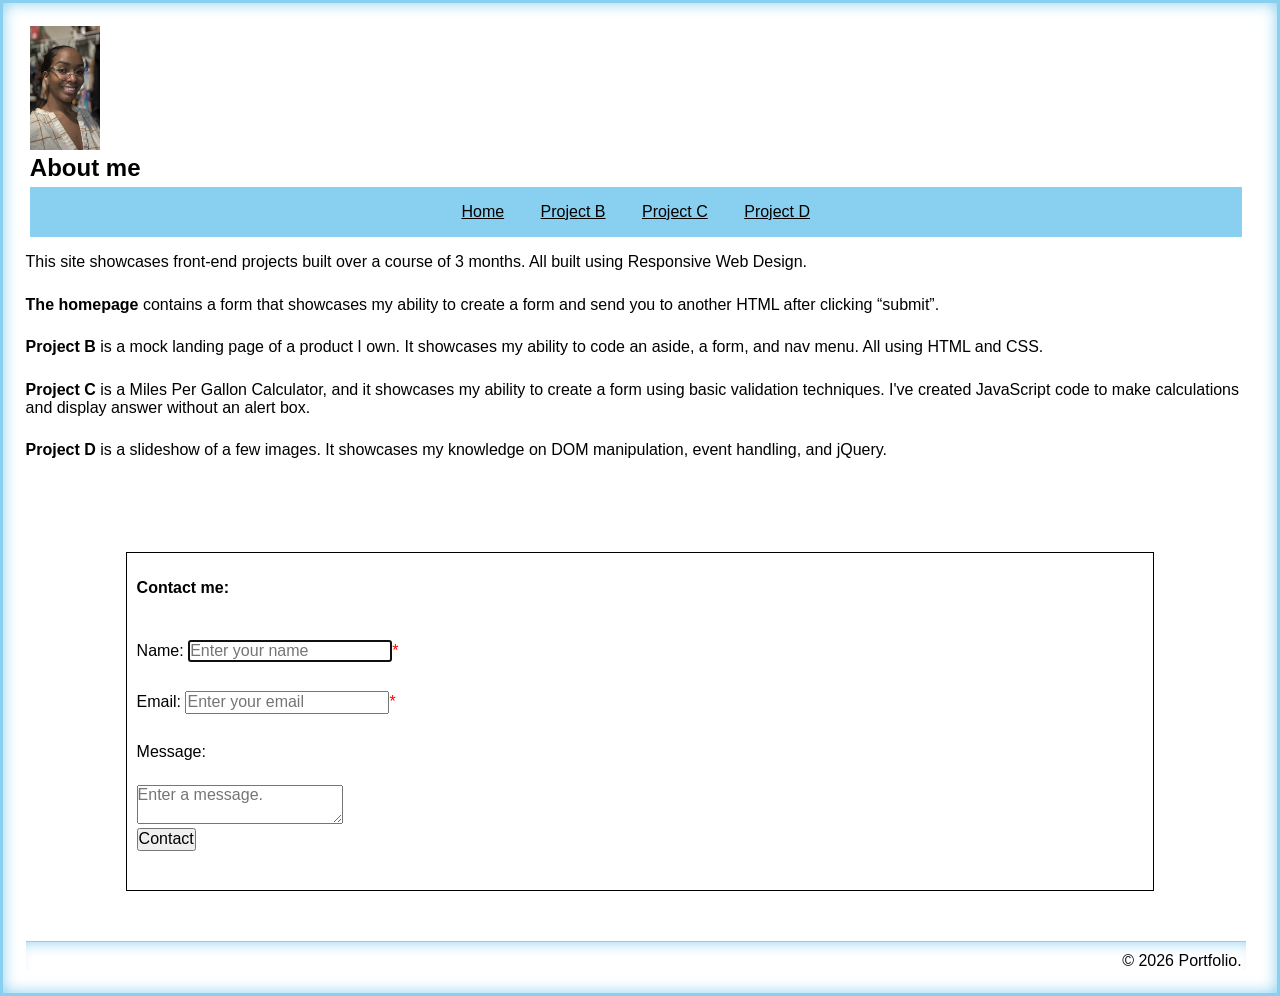
<file: index.html>
<!DOCTYPE html>
<html lang="en">
	<head>
		<meta charset="UTF-8">
		<meta name= "description" content="A web developer's portfolio showcasing their projucts built built over a course of 3 months.">
		<meta name="viewport" content="width=device-width, initial-scale=1.0">
		<title>India -- Web Developer</title>
		<link rel="shortcut icon" href="favicon.ico">
		<link rel="stylesheet" href="styles/normalize.css">
		<link rel="stylesheet" href="styles/speaker.css">
	</head>
	<body>
		<header>
			<img src="images/IndiaHeadshot.jpg" alt="Photo of India" width="70">			
			<h2>About me</h2>
			<nav id="nav_menu">
				<ul>
					<li><a href="/myPortfolio/index.html" class="current">Home</a></li>
					<li><a href="/myPortfolio/project-b/index.html">Project B</a></li>
					<li><a href="/myPortfolio/project-c/index.html">Project C</a></li>
					<li><a href="/myPortfolio/project-d/index.html" class="lastitem">Project D</a></li>
				</ul>
			</nav>
		</header>
		<main>
			<p>This site showcases front-end projects built over a course of 3 months. All built using Responsive Web Design. </p>
			<p><strong>The homepage</strong> contains a form that showcases my ability to create a form and send you to another HTML after clicking <q>submit</q>.</p>
			<p><strong>Project B</strong> is a mock landing page of a product I own. It showcases my ability to code an aside, a form, and nav menu. All using HTML and CSS.</p>
			<p><strong>Project C</strong> is a Miles Per Gallon Calculator, and it showcases my ability to create a form using basic validation techniques. I've created JavaScript code to make calculations and display answer without an alert box.</p>
			<p><strong>Project D</strong> is a slideshow of a few images. It showcases my knowledge on DOM manipulation, event handling, and jQuery.</p>
			<br>
			<form id="contact_form" action="forms/contact.html" method="get">
				<p><strong>Contact me:</strong></p>
				<br>
				<p>Name: <input type="text" id="name" name="name" placeholder="Enter your name" required autofocus><span>*</span>
				</p>
				<p>Email: <input type="email" id="email" name="email" placeholder="Enter your email" required><span>*</span></p>
				<p>Message:</p>
				<textarea id="message" name="message" placeholder="Enter a message."></textarea>
				<p><input type="submit" value="Contact"></p>
			</form>
		</main>
		<footer>
			<p>&copy; 2026 Portfolio.</p>
		</footer>
	</body>
</html>
</file>
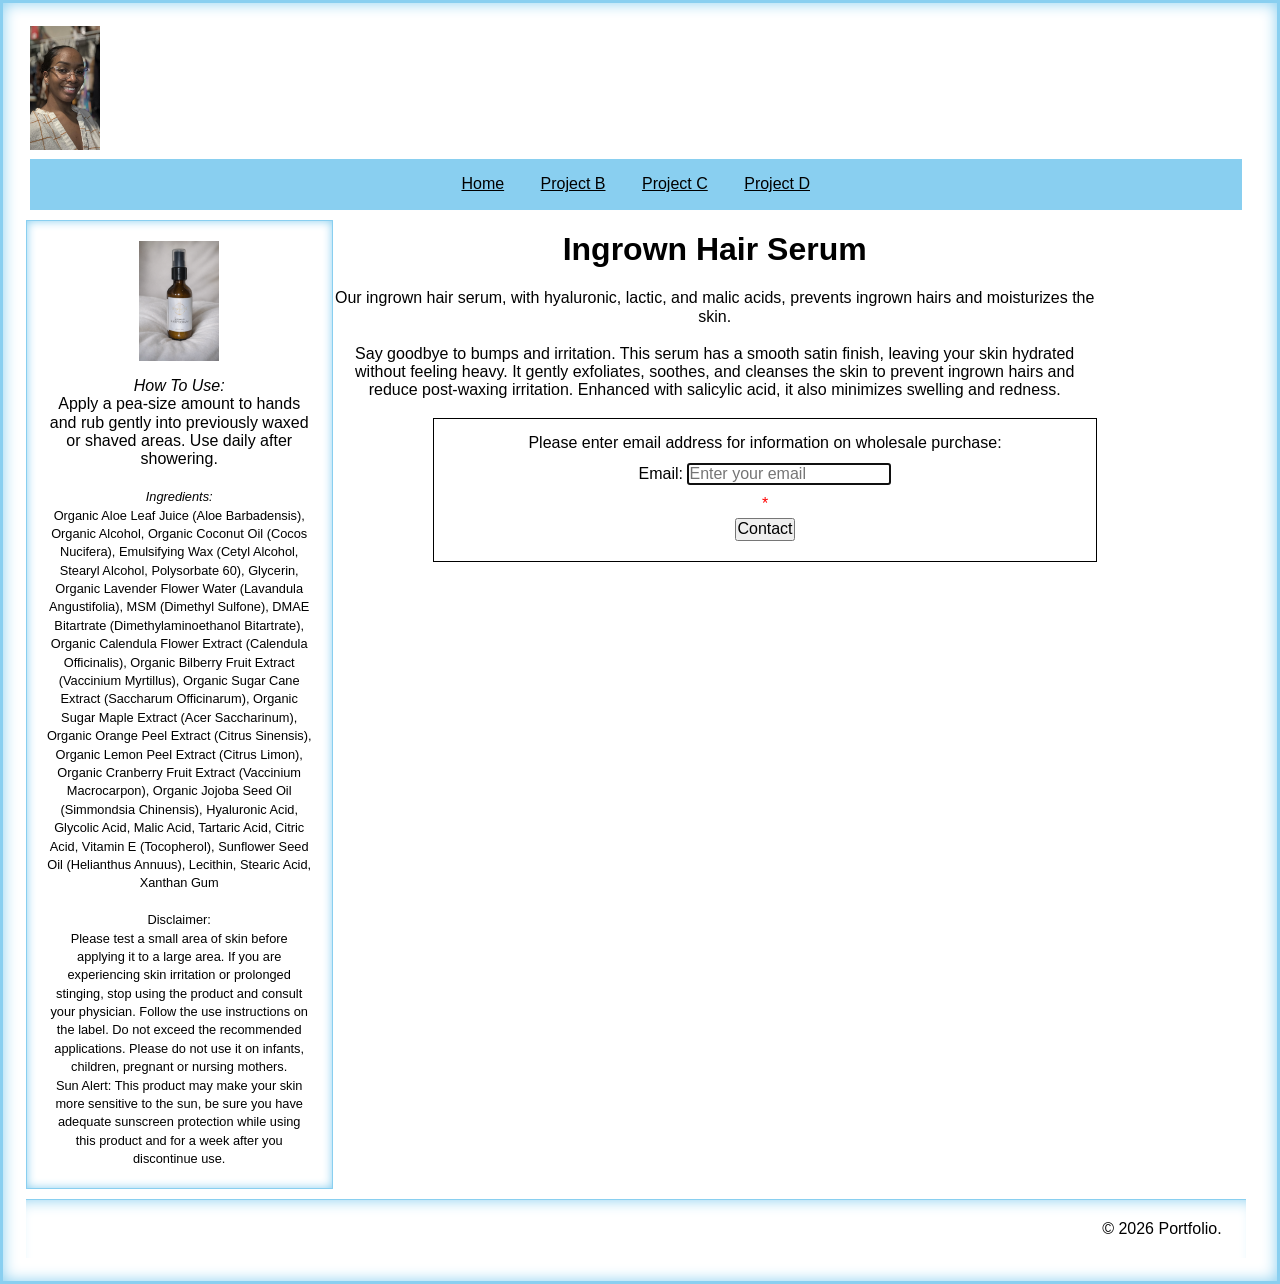
<file: project-b/index.html>
<!DOCTYPE html>
<html lang="en">
	<head>
		<meta charset="UTF-8">
		<meta name= "description" content="A web developer's product landing page.">
		<meta name="viewport" content="width=device-width, initial-scale=1.0">
		<title>India -- Web Developer</title>
		<link rel="shortcut icon" href="favicon.ico">
		<link rel="stylesheet" href="styles/normalize.css">
		<link rel="stylesheet" href="styles/speaker.css">
	</head>
	<body>
		<header>
			<img src="images/IndiaHeadshot.jpg" alt="Photo of India" width="70">
			<nav id="nav_menu">
				<ul>
					<li><a href="/myPortfolio/index.html">Home</a></li>
					<li><a href="/myPortfolio/project-b/index.html" class="current">Project B</a></li>
					<li><a href="/myPortfolio/project-c/index.html">Project C</a></li>
					<li><a href="/myPortfolio/project-d/index.html" class="lastitem">Project D</a></li>
				</ul>
			</nav>
		</header>
		<aside>
			<img src="images/IngrownHairSerum.png" alt="Ingrown Hair Serum" height="100" width="80">
			<p><em>How To Use:</em></p>
			<p>Apply a pea-size amount to hands and rub gently into previously waxed or shaved areas. Use daily after showering.</p>
			<br>
			<p><em><small>Ingredients:</small></em></p>
			<p><small>Organic Aloe Leaf Juice (Aloe Barbadensis), Organic Alcohol, Organic Coconut Oil (Cocos Nucifera), Emulsifying Wax (Cetyl Alcohol, Stearyl Alcohol, Polysorbate 60), Glycerin, Organic Lavender Flower Water (Lavandula Angustifolia), MSM (Dimethyl Sulfone), DMAE Bitartrate (Dimethylaminoethanol Bitartrate), Organic Calendula Flower Extract (Calendula Officinalis), Organic Bilberry Fruit Extract (Vaccinium Myrtillus), Organic Sugar Cane Extract (Saccharum Officinarum), Organic Sugar Maple Extract (Acer Saccharinum), Organic Orange Peel Extract (Citrus Sinensis), Organic Lemon Peel Extract (Citrus Limon), Organic Cranberry Fruit Extract (Vaccinium Macrocarpon), Organic Jojoba Seed Oil (Simmondsia Chinensis), Hyaluronic Acid, Glycolic Acid, Malic Acid, Tartaric Acid, Citric Acid, Vitamin E (Tocopherol), Sunflower Seed Oil (Helianthus Annuus), Lecithin, Stearic Acid, Xanthan Gum</small></p>
			<br>
			<p><small>Disclaimer:</small></p>
			<p><small>Please test a small area of skin before applying it to a large area. If you are experiencing skin irritation or prolonged stinging, stop using the product and consult your physician. Follow the use instructions on the label. Do not exceed the recommended applications. Please do not use it on infants, children, pregnant or nursing mothers. <br> Sun Alert: This product may make your skin more sensitive to the sun, be sure you have adequate sunscreen protection while using this product and for a week after you discontinue use.</small></p>
		</aside>
		<main>
			<h1>Ingrown Hair Serum</h1>
			<p>Our ingrown hair serum, with hyaluronic, lactic, and malic acids, prevents ingrown hairs and moisturizes the skin.</p>
			<br>
			<p>Say goodbye to bumps and irritation. This serum has a smooth satin finish, leaving your skin hydrated without feeling heavy. It gently exfoliates, soothes, and cleanses the skin to prevent ingrown hairs and reduce post-waxing irritation. Enhanced with salicylic acid, it also minimizes swelling and redness.</p>
			<br>
			<form id="wholesale_form" action="/myPortfolio/project-b/forms/contact.html" method="get">
				<p>Please enter email address for information on wholesale purchase:</p>
				<p>Email: <input type="email" id="email" placeholder="Enter your email" required autofocus ></p><span>*</span>
				<p><input type="submit" id="submit" value="Contact"></p>
			</form>
		</main>
		<footer>
			<p>&copy; 2026 Portfolio.</p>
		</footer>
	</body>
</html>
</file>
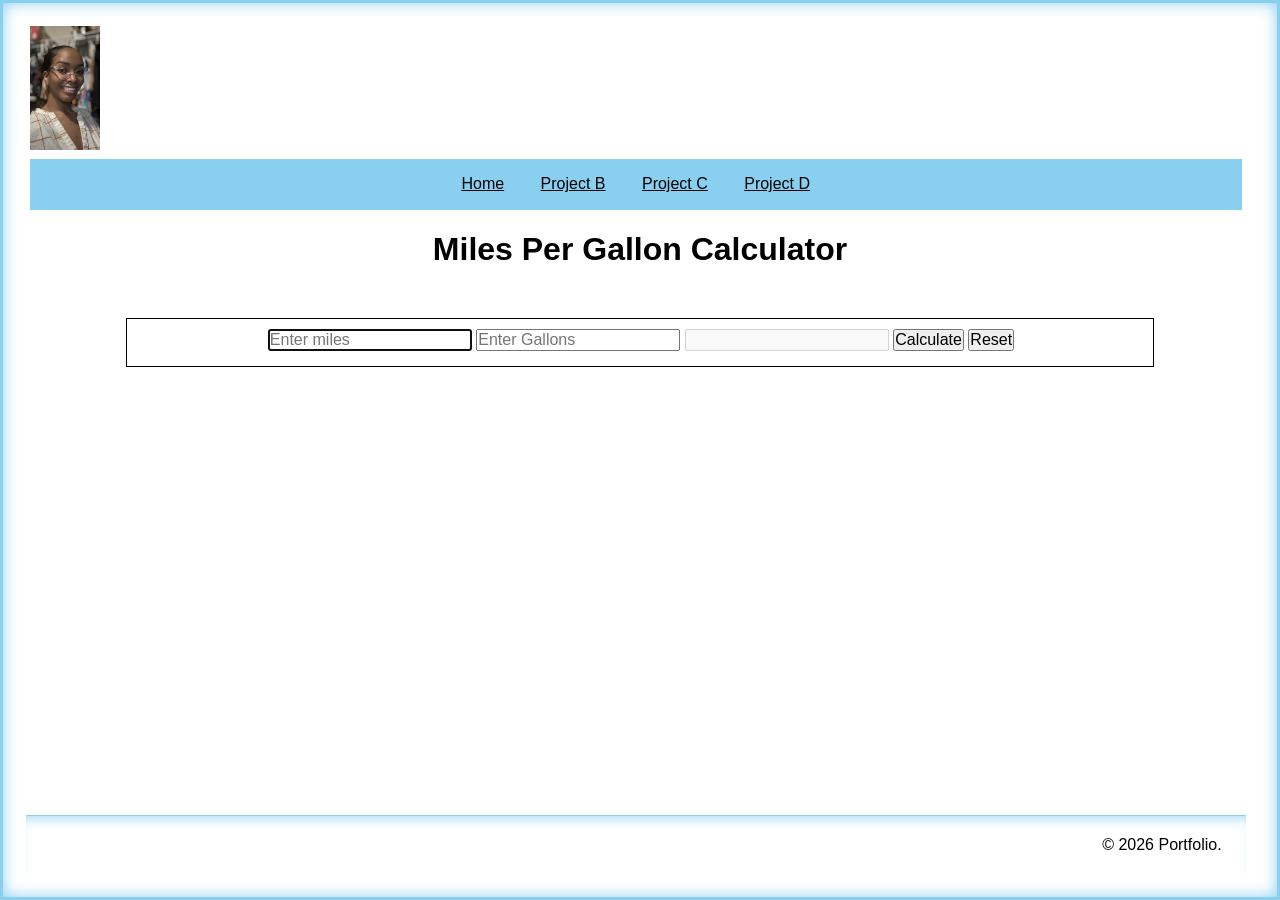
<file: project-c/index.html>
<!DOCTYPE html>
<html lang="en">
	<head>
		<meta charset="UTF-8">
		<meta name= "description" content="A web developer's Miles Per Gallon Calculator.">
		<meta name="viewport" content="width=device-width, initial-scale=1.0">
		<title>India -- Web Developer</title>
		<link rel="shortcut icon" href="favicon.ico">
		<link rel="stylesheet" href="styles/normalize.css">
		<link rel="stylesheet" href="styles/mpg.css">
	</head>
	<body>
		<header>
			<img src="images/IndiaHeadshot.jpg" alt="Photo of India" width="70">
			<nav id="nav_menu">
				<ul>
					<li><a href="/myPortfolio/index.html">Home</a></li>
					<li><a href="/myPortfolio/project-b/index.html">Project B</a></li>
					<li><a href="/myPortfolio/project-c/index.html" class="current">Project C</a></li>
					<li><a href="/myPortfolio/project-d/index.html" class="lastitem">Project D</a></li>
				</ul>
			</nav>
		</header>
		<main>
			<h1>Miles Per Gallon Calculator</h1>
			<form id="mpg_form">
				<input type="text" id="miles" required autofocus placeholder="Enter miles">
				<label for="miles" name="Miles Driven:"></label>
				<input type="text" id="gallons" required placeholder="Enter Gallons">
				<label for="gallons" name="Gallons Used:"></label>
				<input type="text" id="mpg" disabled>
				<label for="mpg" name="Miles Per Gallon:"></label>
				<input type="button" id="calculate" value="Calculate">
				<label>&nbsp;</label>
				<input type="reset" name="reset" id="reset">
			</form>
			<script src="scripts/MilesPerGallon.js"></script>
		</main>
		<footer>
			<p>&copy; 2026 Portfolio.</p>
		</footer>
	</body>
</html>
</file>
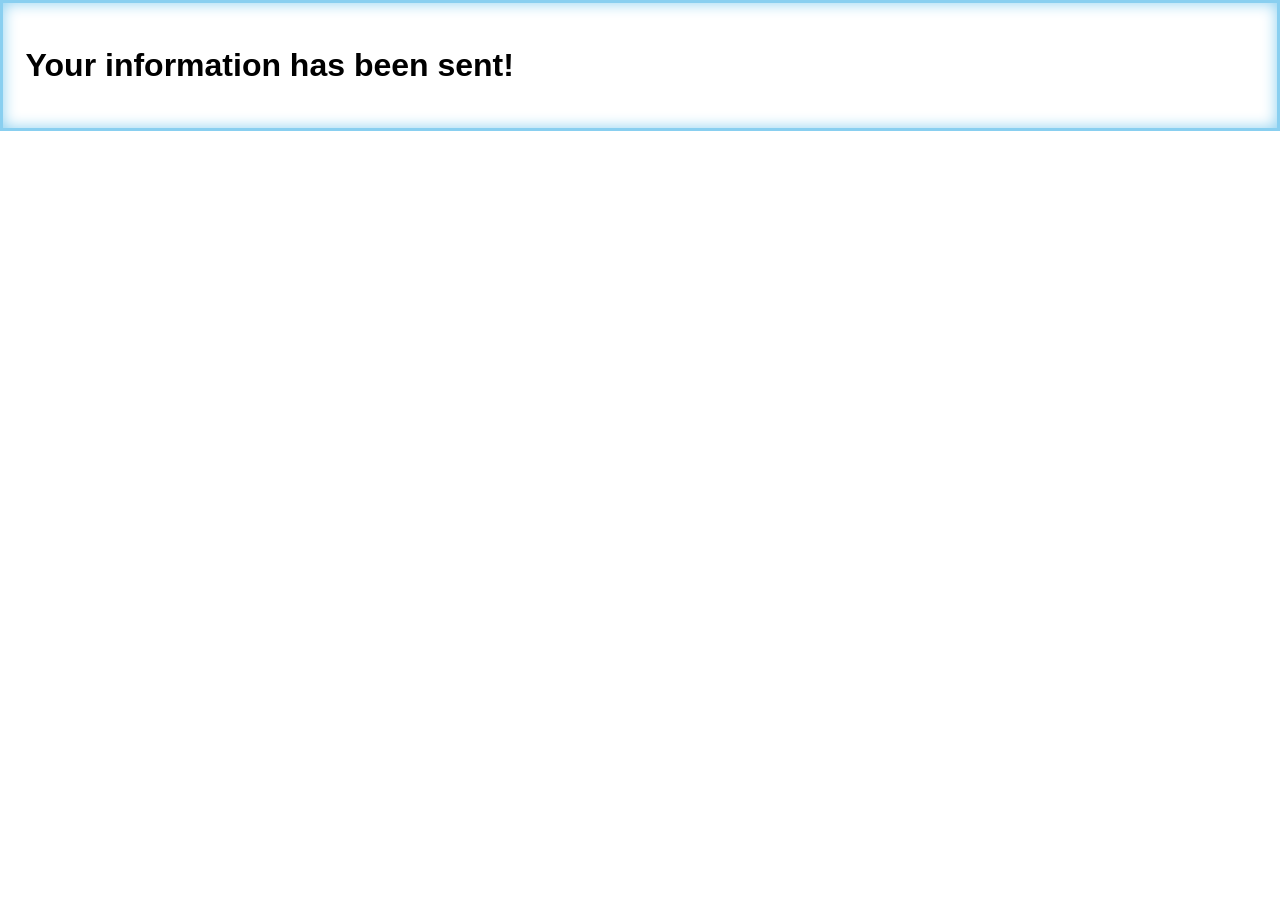
<file: forms/contact.html>
<!DOCTYPE html>
<html lang="en">
	<head>
		<meta charset="UTF-8">
		<meta name= "description" content="A web developer's confirmation page.">
		<title>India -- Submit Contact Information</title>
		<link rel="stylesheet" href="../styles/normalize.css">
		<link rel="stylesheet" href="../styles/speaker.css">
	</head>
	<body>
		<main>
			<h1>Your information has been sent!</h1>
		</main>
	</body>
</html>
</file>
<file: styles/speaker.css>
* {
	margin: 0;
	padding: 0;
	box-sizing: border-box;
}
html {
	background-color: #FFFFFF;
}
main p:first-child {
	margin-top: 1em;
}
main p {
	margin-bottom: 1.5em;
}
body { 
	font-family: Arial, Helvetica, sans-serif;
	font-size: 100%;
	max-width: 1440px;
	width: 100%;
	padding: 1.765%;
	border: medium solid #89CFF0;
	box-shadow: inset 0 0 15px 0 #89CFF0;
}
@media only screen (max-width: 1440px) {
}
@media only screen (max-width: 1024px) {
}
@media only screen (max-width: 600px) {
}
header {
	width: 99.3056%;
	padding: 0 0.3472%;
}
header img {
	height: auto;
	max-width: 100%
}
#nav_menu ul {
	list-style-type: none;
	padding: 1em 0;
	margin-top: 5px;
	text-align: center;
	text-decoration: none;
	background-color: #89CFF0;
	color: #FFFFFF;
}
#nav_menu ul li {
	display: inline;
	padding: 0 1em;
}
#nav_menu ul li a:link {
	color: #000000;
}
#nav_menu ul li a:current {
	color: #77C3EC;
}
form {
	border: thin solid #000000;
	padding: 10px;
	margin: 50px 100px;
}
label {
	float: left;
	width: 2px;
	text-align: right;
}
input {
	margin-bottom: 5px;
}
footer p {
	padding-top: 10px;
	text-align: right;
}
footer {
	border-top: thin solid #89CFF0;
	box-shadow: inset 0 10px 15px -10px #89CFF0;
	padding-top: 10px;
	width: 99.3056%;
	padding: 0 0.3472%;
}
span {
	color: #FF0000;
}
.messages {
	border: 3px solid #FF0000;
	color: #FF0000;
	padding: 50px;
	margin-bottom: 50px,
}
</file>
<file: project-b/styles/speaker.css>
* {
	margin: 0;
	padding: 0;
	box-sizing: border-box;
}
html {
	background-color: #FFFFFF;
}
body { 
	font-family: Arial, Helvetica, sans-serif;
	font-size: 100%;
	max-width: 1440px;
	width: 100%;
	padding: 1.765%;
	border: medium solid #89CFF0;
	box-shadow: inset 0 0 15px 0 #89CFF0;
}
@media only screen (max-width: 1440px) {
}
@media only screen (max-width: 1024px) {
}
@media only screen (max-width: 600px) {
}
header {
	width: 99.3056%;
	padding: 0 0.3472%;
}
header img {
	height: auto;
	max-width: 100%
}
h1, p {
	text-align: center;
}
#nav_menu ul {
	list-style-type: none;
	padding: 1em 0;
	margin-top: 5px;
	text-align: center;
	text-decoration: none;
	background-color: #89CFF0;
	color: #FFFFFF;
}
#nav_menu ul li {
	display: inline;
	padding: 0 1em;
}
#nav_menu ul li a:link {
	color: #000000;
}
#nav_menu ul li a:visited {
	color: #77C3EC;
}
#nav_menu ul li a.current {
	color: #000000;
}
.content-wrapper {
	overflow: auto; 
	margin-top: 20px;
}
aside {
	border: thin solid #89CFF0;
	box-shadow: inset 0 0 10px 0 #89CFF0;
	float: left;
	margin: 10px 0;
	padding: 20px;
	width: 25%;
}
aside img {
	max-width: 100%;
	height: auto;
	display: block;
	margin: 0 auto 1em auto;
}
main {
	text-align: center;
	width: 75%;
	padding: 0 0.3472%;
	margin: 0 auto;
}
form {
	border: thin solid #000000;
	margin-left: 250px;
	padding: 10px;
}
form p {
	padding: 5px;
}
span {
	color: #FF0000;
}
label {
	padding: 5px;
	float: left;
}
input {
	margin-bottom: 5px;
}
footer p {
	text-align: right;
	padding: 20px;
}
footer {
	clear: both;
	border-top: thin solid #89CFF0;
	box-shadow: inset 0 10px 15px -10px #89CFF0;
	padding-top: 10px;
	width: 99.3056%;
	padding: 0 0.3472%;
}
</file>
<file: project-c/styles/mpg.css>
* {
	margin: 0;
	padding: 0;
	box-sizing: border-box;
}
html {
	background-color: #FFFFFF;
}
body { 
	font-family: Arial, Helvetica, sans-serif;
	font-size: 100%;
	min-height: 100vh;
	max-width: 1440px;
	width: 100%;
	padding: 1.765%;
	border: medium solid #89CFF0;
	box-shadow: inset 0 0 15px 0 #89CFF0;
	display: flex;
	flex-direction: column;
}
@media only screen (max-width: 1440px) {
}
@media only screen (max-width: 1024px) {
}
@media only screen (max-width: 600px) {
}
header {
	width: 99.3056%;
	padding: 0 0.3472%;
}
header img {
	height: auto;
	max-width: 100%
}
main {
	text-align: center;
	width: 100%;
	margin: 0 auto;
	flex: 1;
}
#nav_menu ul {
	list-style-type: none;
	padding: 1em 0;
	margin-top: 5px;
	text-align: center;
	text-decoration: none;
	background-color: #89CFF0;
	color: #FFFFFF;
}
#nav_menu ul li {
	display: inline;
	padding: 0 1em;
}
#nav_menu ul li a:link {
	color: #000000;
}
#nav_menu ul li a:visited {
	color: #77C3EC;
}
#nav_menu ul li a.current {
	color: #000000;
}
.content-wrapper {
	overflow: auto; 
	margin-top: 20px;
}
footer p {
	text-align: right;
	padding: 20px;
}
footer {
	border-top: thin solid #89CFF0;
	box-shadow: inset 0 10px 15px -10px #89CFF0;
	padding-top: 10px;
	width: 99.3056%;
	padding: 0 0.3472%;
}
form {
	border: thin solid #000000;
	padding: 10px;
	margin: 50px 100px;
}
label {
	float: left;
	width: 2px;
	text-align: right;
}
input {
	margin-bottom: 5px;
}
</file>
